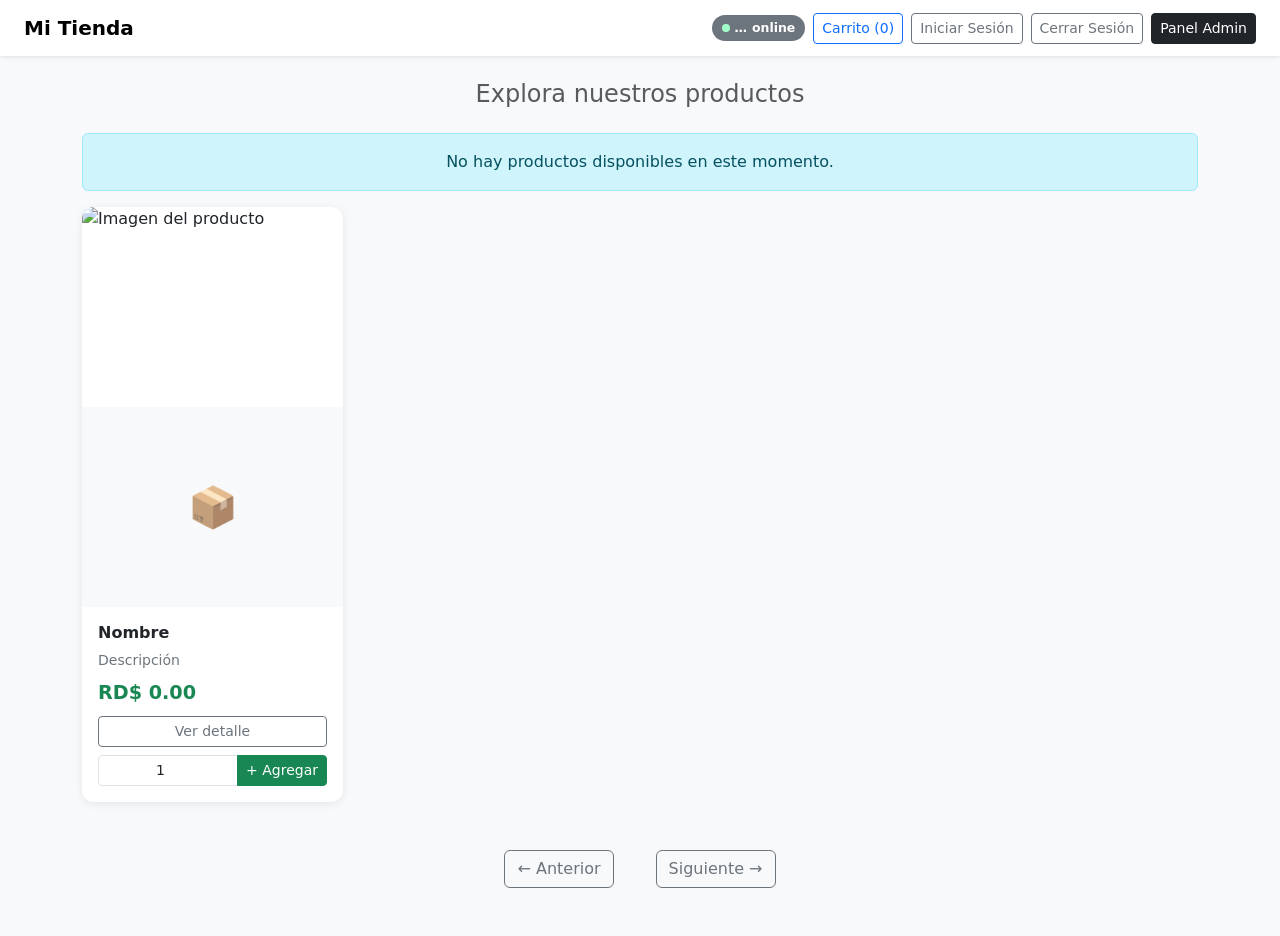
<file: src/main/resources/templates/index.html>
<!DOCTYPE html>
<html xmlns:th="http://www.thymeleaf.org">
<head>
    <meta charset="UTF-8">
    <title>Inicio - Mi Tienda</title>
    <link href="https://cdn.jsdelivr.net/npm/bootstrap@5.3.3/dist/css/bootstrap.min.css" rel="stylesheet">
    <style>
        body { background: #f8f9fa; }


        .navbar { box-shadow: 0 1px 4px rgba(0,0,0,.1); }


        #badge-online {
            display: inline-flex;
            align-items: center;
            gap: 5px;
            background: #198754;
            color: #fff;
            font-size: .78rem;
            font-weight: 600;
            padding: 4px 10px;
            border-radius: 20px;
            transition: background .3s;
        }
        #badge-online.desconectado { background: #6c757d; }
        .pulso {
            width: 8px; height: 8px;
            background: #a3ffca;
            border-radius: 50%;
            animation: pulso 1.4s infinite;
        }
        @keyframes pulso {
            0%, 100% { transform: scale(1);   opacity: 1; }
            50%       { transform: scale(1.5); opacity: .5; }
        }


        .producto-card {
            border: none;
            border-radius: 12px;
            box-shadow: 0 2px 8px rgba(0,0,0,.08);
            transition: transform .2s, box-shadow .2s;
            overflow: hidden;
        }
        .producto-card:hover {
            transform: translateY(-4px);
            box-shadow: 0 6px 18px rgba(0,0,0,.13);
        }
        .producto-card .card-img-top {
            height: 200px;
            object-fit: cover;
        }
        .producto-card .precio {
            font-size: 1.2rem;
            font-weight: 700;
            color: #198754;
        }
        .producto-card .descripcion {
            font-size: .875rem;
            color: #6c757d;
            display: -webkit-box;
            -webkit-line-clamp: 2;
            -webkit-box-orient: vertical;
            overflow: hidden;
        }
    </style>
</head>

<body>

<nav class="navbar navbar-light bg-white px-4 d-flex justify-content-between flex-wrap gap-2 mb-4">

    <a class="navbar-brand fw-bold" href="/">Mi Tienda</a>

    <span class="navbar-brand small fw-semibold "
          th:if="${usuario != null}"
          th:text="'Hola, ' + ${usuario.username}">
        </span>

    <div class="d-flex align-items-center gap-2 flex-wrap">

        <span id="badge-online" class="desconectado" title="Usuarios navegando ahora"
              th:if="${usuario != null}">
            <span class="pulso"></span>
            <span id="contador-online">…</span> online
        </span>

        <a class="btn btn-outline-primary btn-sm"
           href="/carrito"
           th:if="${usuario != null and !usuario.admin}">
            Carrito (<span th:text="${cantidadCarrito}">0</span>)
        </a>

        <a class="btn btn-outline-secondary btn-sm"
           href="/login"
           th:if="${usuario == null}">
            Iniciar Sesión
        </a>

        <a class="btn btn-outline-secondary btn-sm"
           href="/logout"
           th:if="${usuario != null}">
            Cerrar Sesión
        </a>

        <a class="btn btn-dark btn-sm"
           href="/admin/productos"
           th:if="${usuario != null and usuario.admin}">
            Panel Admin
        </a>

    </div>
</nav>

<div class="container pb-5">

    <h4 class="mb-4 text-center text-muted fw-normal">Explora nuestros productos</h4>

    <div class="alert alert-info text-center" th:if="${productos.isEmpty()}">
        No hay productos disponibles en este momento.
    </div>

    <div class="row g-4">
        <div class="col-sm-6 col-md-4 col-lg-3"
             th:each="p : ${productos}">

            <div class="card producto-card h-100">

                <img alt="Imagen del producto"
                     class="card-img-top"
                     th:if="${p.imagenes != null and !p.imagenes.isEmpty()}"
                     th:src="'data:image/png;base64,' + ${p.imagenes.iterator().next().base64}">

                <div class="d-flex align-items-center justify-content-center bg-light"
                     style="height:200px;"
                     th:if="${p.imagenes == null or p.imagenes.isEmpty()}">
                    <span class="text-muted fs-1">📦</span>
                </div>

                <div class="card-body d-flex flex-column gap-2">

                    <h6 class="card-title mb-0 fw-bold" th:text="${p.nombre}">Nombre</h6>

                    <p class="descripcion mb-0" th:text="${p.descripcion}">Descripción</p>

                    <p class="precio mb-0">
                        RD$ <span th:text="${p.precio}">0.00</span>
                    </p>

                    <a class="btn btn-outline-secondary btn-sm mt-auto"
                       th:href="@{'/producto/' + ${p.id}}">
                        Ver detalle
                    </a>

                    <form action="/carrito/items"
                          method="post"
                          th:if="${usuario != null and !usuario.admin}">
                        <input name="id" th:value="${p.id}" type="hidden">
                        <div class="input-group input-group-sm">
                            <input class="form-control text-center"
                                   min="1" name="cantidad" type="number" value="1">
                            <button class="btn btn-success" type="submit">
                                + Agregar
                            </button>
                        </div>
                    </form>

                </div>
            </div>
        </div>
    </div>

    <nav class="mt-5 d-flex justify-content-center gap-2" th:if="${totalPaginas > 1}">
        <a class="btn btn-outline-secondary"
           th:href="@{'/?page=' + ${pagina - 1}}"
           th:if="${pagina > 1}">
            ← Anterior
        </a>
        <span class="btn btn-light disabled"
              th:text="'Página ' + ${pagina} + ' de ' + ${totalPaginas}">
        </span>
        <a class="btn btn-outline-secondary"
           th:href="@{'/?page=' + ${pagina + 1}}"
           th:if="${pagina < totalPaginas}">
            Siguiente →
        </a>
    </nav>

</div>

<script th:inline="javascript">
    (function () {
        const usuarioAutenticado = [[${usuario != null}]];
        if (!usuarioAutenticado) return;

        const badge   = document.getElementById('badge-online');
        const contador = document.getElementById('contador-online');
        const proto   = location.protocol === 'https:' ? 'wss' : 'ws';
        const appBasePath = /*[[@{/}]]*/ '/';
        const normalizedBase = appBasePath.endsWith('/') ? appBasePath.slice(0, -1) : appBasePath;
        const wsUrl   = proto + '://' + location.host + normalizedBase + '/ws/online';
        let ws;

        function conectar() {
            ws = new WebSocket(wsUrl);
            ws.onopen    = () => badge.classList.remove('desconectado');
            ws.onmessage = e => {
                try {
                    const data = JSON.parse(e.data);
                    if (data.online !== undefined) contador.textContent = data.online;
                } catch (_) {}
            };
            ws.onclose = () => {
                badge.classList.add('desconectado');
                contador.textContent = '?';
                setTimeout(conectar, 3000);
            };
            ws.onerror = () => ws.close();
        }

        conectar();
        window.addEventListener('beforeunload', () => ws && ws.close());
    })();
</script>

</body>
</html>
</file>
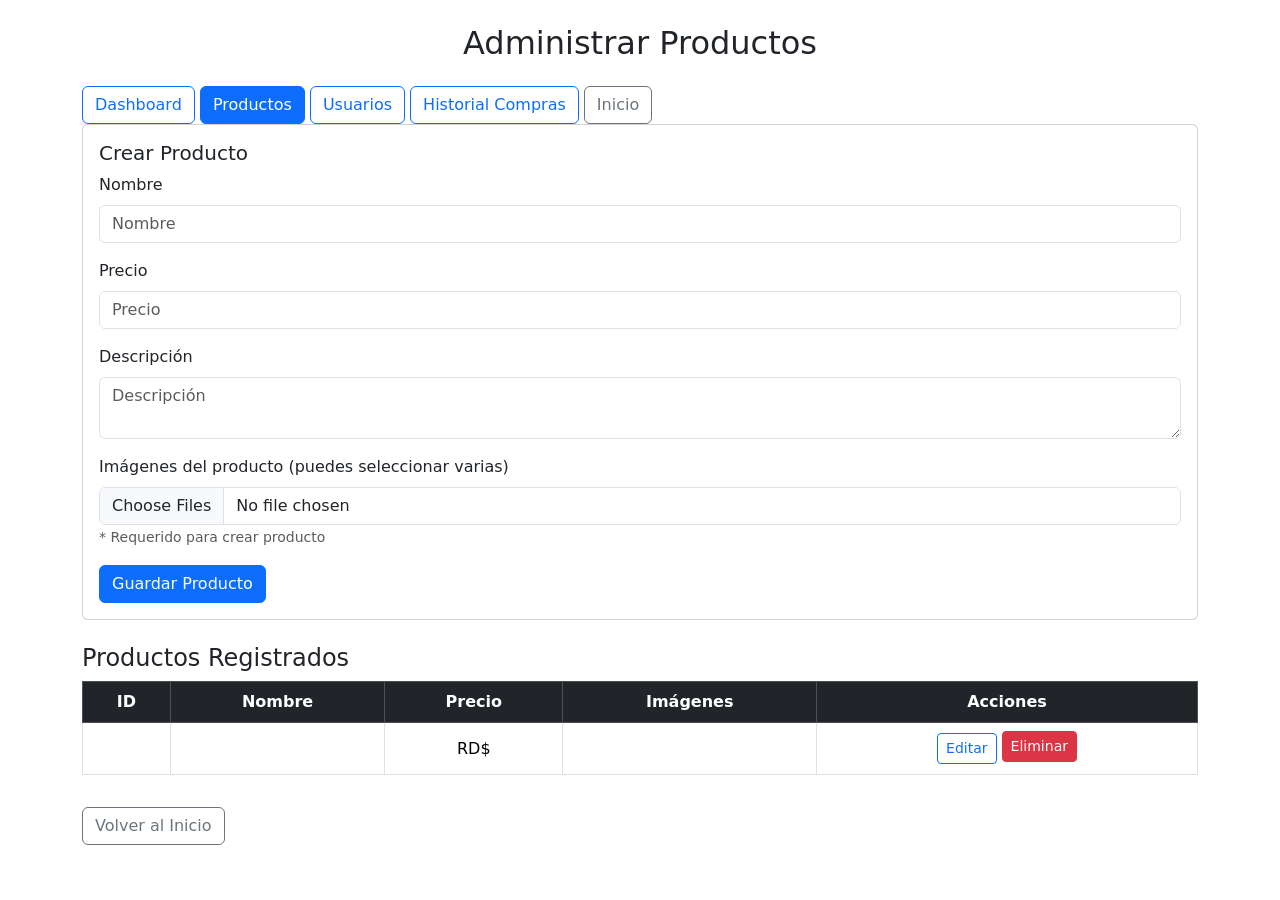
<file: src/main/resources/templates/admin-productos.html>
<!DOCTYPE html>
<html xmlns:th="http://www.thymeleaf.org">
<head>
    <meta charset="UTF-8">
    <title>Admin - Productos</title>
    <link href="https://cdn.jsdelivr.net/npm/bootstrap@5.3.3/dist/css/bootstrap.min.css" rel="stylesheet">
    <link rel="stylesheet" th:href="@{/style.css}">
</head>

<body>

<div class="container mt-4">

    <h2 class="text-center mb-4">Administrar Productos</h2>

    <div class="admin-toolbar">
        <a class="btn btn-outline-primary admin-btn admin-btn-nav" href="/admin/dashboard">Dashboard</a>
        <a class="btn btn-primary admin-btn admin-btn-nav" href="/admin/productos">Productos</a>
        <a class="btn btn-outline-primary admin-btn admin-btn-nav" href="/admin/usuarios">Usuarios</a>
        <a class="btn btn-outline-primary admin-btn admin-btn-nav" href="/admin/compras">Historial Compras</a>
        <a class="btn btn-outline-secondary admin-btn admin-btn-nav" href="/">Inicio</a>
    </div>

    <div class="card mb-4">
        <div class="card-body">

            <h5 id="formTitulo">Crear Producto</h5>

            <form action="/admin/productos"
                  enctype="multipart/form-data"
                  id="formularioProducto"
                  method="post">

                <input id="metodo" name="_method" type="hidden" value="">

                <div class="mb-3">
                    <label class="form-label" for="nombre">Nombre</label>
                    <input class="form-control"
                           id="nombre"
                           name="nombre"
                           placeholder="Nombre"
                           required>
                </div>

                <div class="mb-3">
                    <label class="form-label" for="precio">Precio</label>
                    <input class="form-control"
                           id="precio"
                           name="precio"
                           placeholder="Precio"
                           required
                           step="0.01"
                           type="number">
                </div>

                <div class="mb-3">
                    <label class="form-label" for="descripcion">Descripción</label>
                    <textarea class="form-control"
                              id="descripcion"
                              name="descripcion"
                              placeholder="Descripción"
                              required></textarea>
                </div>

                <div class="mb-3">
                    <label class="form-label" for="imagenes">Imágenes del producto (puedes seleccionar varias)</label>
                    <input accept="image/*"
                           class="form-control"
                           id="imagenes"
                           multiple
                           name="imagenes"
                           required
                           type="file">
                    <small class="text-muted" id="avisoImagenes">* Requerido para crear producto</small>
                </div>

                <div class="admin-actions justify-content-start">
                    <button class="btn btn-primary admin-btn" id="btnGuardar" type="submit">
                        Guardar Producto
                    </button>
                    <button class="btn btn-outline-secondary admin-btn" id="btnCancelar" onclick="cancelarEdicion()" style="display:none;"
                            type="button">
                        Cancelar
                    </button>
                </div>

            </form>

        </div>
    </div>


    <h4>Productos Registrados</h4>

    <table class="table table-bordered text-center align-middle">
        <thead class="table-dark">
        <tr>
            <th>ID</th>
            <th>Nombre</th>
            <th>Precio</th>
            <th>Imágenes</th>
            <th>Acciones</th>
        </tr>
        </thead>

        <tbody>
        <tr th:each="p : ${productos}">
            <td th:text="${p.id}"></td>
            <td th:text="${p.nombre}"></td>
            <td>RD$ <span th:text="${p.precio}"></span></td>
            <td>
                <span class="badge" style="color: #000000" th:text="${p.imagenes.size()}"></span>
            </td>

            <td>
                <div class="admin-actions">
                <button class="btn btn-outline-primary btn-sm admin-btn"
                        onclick="cargarEdicion(this.getAttribute('data-producto-id'), this.getAttribute('data-producto-nombre'), this.getAttribute('data-producto-precio'), this.getAttribute('data-producto-descripcion'))"
                        th:data-producto-descripcion="${p.descripcion}"
                        th:data-producto-id="${p.id}"
                        th:data-producto-nombre="${p.nombre}"
                        th:data-producto-precio="${p.precio}">
                    Editar
                </button>

                <button class="btn btn-danger btn-sm mb-1"
                        onclick="eliminarProducto(this.getAttribute('data-producto-id'), this.getAttribute('data-producto-nombre'))"
                        th:data-producto-id="${p.id}"
                        th:data-producto-nombre="${p.nombre}">
                    Eliminar
                </button>
                </div>
            </td>
        </tr>
        </tbody>
    </table>

    <a class="btn btn-outline-secondary admin-btn mt-3" href="/">
        Volver al Inicio
    </a>

</div>

<script>
    function cargarEdicion(id, nombre, precio, descripcion) {

        document.getElementById('formularioProducto').scrollIntoView({behavior: 'smooth'});

        document.getElementById('nombre').value = nombre;
        document.getElementById('precio').value = precio;
        document.getElementById('descripcion').value = descripcion;
        document.getElementById('metodo').value = 'PUT';

        document.getElementById('formTitulo').textContent = 'Editar Producto: ' + nombre;
        document.getElementById('btnGuardar').textContent = 'Guardar Cambios';
        document.getElementById('btnCancelar').style.display = 'inline-block';
        document.getElementById('avisoImagenes').textContent = '* Opcional: deja vacío para no cambiar imágenes';
        document.getElementById('imagenes').required = false;

        document.getElementById('formularioProducto').action = '/admin/productos/' + id;
    }

    function cancelarEdicion() {
        document.getElementById('formularioProducto').reset();
        document.getElementById('metodo').value = '';

        document.getElementById('formTitulo').textContent = 'Crear Producto';
        document.getElementById('btnGuardar').textContent = 'Guardar Producto';
        document.getElementById('btnCancelar').style.display = 'none';
        document.getElementById('avisoImagenes').textContent = '* Requerido para crear producto';
        document.getElementById('imagenes').required = true;
        document.getElementById('formularioProducto').action = '/admin/productos';
    }

    function eliminarProducto(id, nombre) {
        if (!confirm('¿Estás seguro de eliminar el producto "' + nombre + '"?\n\nEsta acción no se puede deshacer.')) {
            return;
        }

        const form = document.createElement('form');
        form.method = 'POST';
        form.action = '/admin/productos/' + id;

        const methodInput = document.createElement('input');
        methodInput.type = 'hidden';
        methodInput.name = '_method';
        methodInput.value = 'DELETE';
        form.appendChild(methodInput);

        document.body.appendChild(form);
        form.submit();
    }
</script>

<script th:inline="javascript">
    const appBasePath = /*[[@{/}]]*/ '/';
    const normalizedBase = appBasePath.endsWith('/') ? appBasePath.slice(0, -1) : appBasePath;

    function conectarPresenciaOnline() {
        const proto = location.protocol === 'https:' ? 'wss' : 'ws';
        const ws = new WebSocket(proto + '://' + location.host + normalizedBase + '/ws/online');

        ws.onclose = function () {
            setTimeout(conectarPresenciaOnline, 3000);
        };

        ws.onerror = function () {
            ws.close();
        };
    }

    conectarPresenciaOnline();
</script>

</body>
</html>
</file>
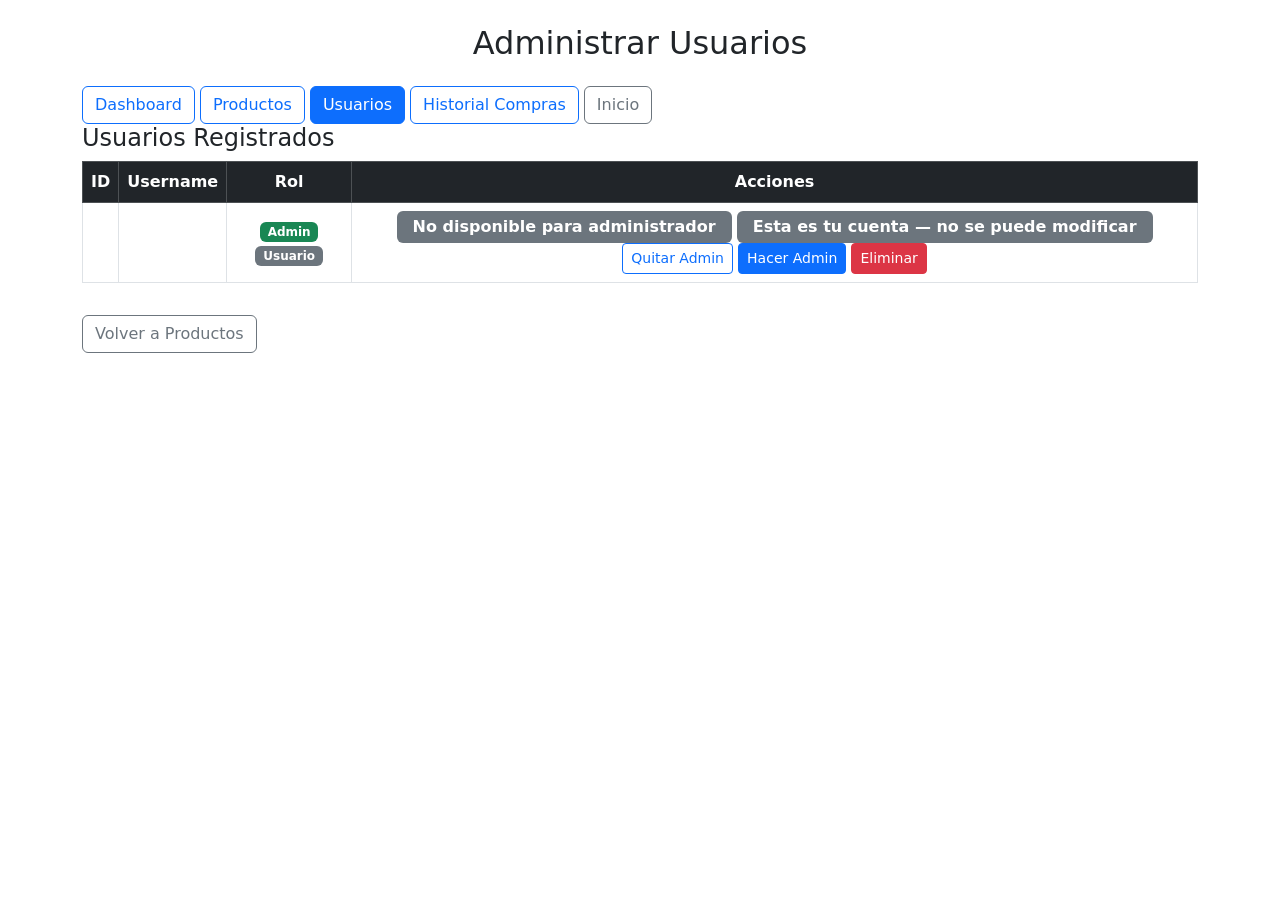
<file: src/main/resources/templates/admin-usuarios.html>
<!DOCTYPE html>
<html xmlns:th="http://www.thymeleaf.org">
<head>
    <meta charset="UTF-8">
    <title>Admin - Usuarios</title>
    <link href="https://cdn.jsdelivr.net/npm/bootstrap@5.3.3/dist/css/bootstrap.min.css" rel="stylesheet">
    <link rel="stylesheet" th:href="@{/style.css}">
</head>

<body>

<div class="container mt-4">

    <h2 class="text-center mb-4">Administrar Usuarios</h2>

    <div class="admin-toolbar">
        <a class="btn btn-outline-primary admin-btn admin-btn-nav" href="/admin/dashboard">Dashboard</a>
        <a class="btn btn-outline-primary admin-btn admin-btn-nav" href="/admin/productos">Productos</a>
        <a class="btn btn-primary admin-btn admin-btn-nav" href="/admin/usuarios">Usuarios</a>
        <a class="btn btn-outline-primary admin-btn admin-btn-nav" href="/admin/compras">Historial Compras</a>
        <a class="btn btn-outline-secondary admin-btn admin-btn-nav" href="/">Inicio</a>
    </div>

    <h4>Usuarios Registrados</h4>

    <table class="table table-bordered text-center align-middle">
        <thead class="table-dark">
        <tr>
            <th>ID</th>
            <th>Username</th>
            <th>Rol</th>
            <th>Acciones</th>
        </tr>
        </thead>

        <tbody>
        <tr th:each="u : ${usuarios}">
            <td th:text="${u.id}"></td>
            <td th:text="${u.username}"></td>

            <td>
                <span class="badge bg-success" th:if="${u.admin}">Admin</span>
                <span class="badge bg-secondary" th:unless="${u.admin}">Usuario</span>
            </td>

            <td th:with="esAdminProtegido=${#strings.equalsIgnoreCase(u.username, 'admin') or u.id == 1}, esCuentaSesion=${u.id == sesionUsuarioId}">
                <span class="badge bg-secondary fs-6 px-3 py-2"
                    th:if="${esAdminProtegido}">
                    No disponible para administrador
                </span>

                <span th:if="${not esAdminProtegido and esCuentaSesion}"
                      class="badge bg-secondary fs-6 px-3 py-2">
                    Esta es tu cuenta &mdash; no se puede modificar
                </span>


                <span th:if="${not esAdminProtegido and not esCuentaSesion}" class="admin-actions">

                    <button th:if="${u.admin}"
                            class="btn btn-outline-primary btn-sm admin-btn"
                            th:data-usuario-id="${u.id}"
                            th:data-usuario-nombre="${u.username}"
                            onclick="toggleAdmin(this.getAttribute('data-usuario-id'), this.getAttribute('data-usuario-nombre'), true)">
                        Quitar Admin
                    </button>

                    <button th:unless="${u.admin}"
                            class="btn btn-primary btn-sm admin-btn"
                            th:data-usuario-id="${u.id}"
                            th:data-usuario-nombre="${u.username}"
                            onclick="toggleAdmin(this.getAttribute('data-usuario-id'), this.getAttribute('data-usuario-nombre'), false)">
                        Hacer Admin
                    </button>

                    <button class="btn btn-danger btn-sm admin-btn"
                            th:data-usuario-id="${u.id}"
                            th:data-usuario-nombre="${u.username}"
                            onclick="eliminarUsuario(this.getAttribute('data-usuario-id'), this.getAttribute('data-usuario-nombre'))">
                        Eliminar
                    </button>

                </span>
            </td>
        </tr>
        </tbody>
    </table>

    <a class="btn btn-outline-secondary admin-btn mt-3" href="/admin/productos">Volver a Productos</a>

</div>

<script>
    function toggleAdmin(id, nombre, esActualmenteAdmin) {
        const accion = esActualmenteAdmin
            ? 'Quitar rol de administrador a "' + nombre + '"?'
            : 'Convertir a "' + nombre + '" en administrador?';

        if (!confirm('¿' + accion)) return;

        fetch('/admin/usuarios/' + id + '/admin', { method: 'PUT' })
            .then(response => {
                if (response.ok) {
                    location.reload();
                } else if (response.status === 403) {
                    alert('No se puede modificar la cuenta de administrador protegida ni tu propia cuenta.');
                } else {
                    alert('Error al actualizar el rol del usuario');
                }
            })
            .catch(() => alert('Error de conexión'));
    }

    function eliminarUsuario(id, nombre) {
        if (!confirm('¿Eliminar al usuario "' + nombre + '"?\n\nEsta acción no se puede deshacer.')) return;

        fetch('/admin/usuarios/' + id, { method: 'DELETE' })
            .then(response => {
                if (response.ok) {
                    location.reload();
                } else if (response.status === 403) {
                    alert('No se puede eliminar la cuenta de administrador protegida ni tu propia cuenta.');
                } else {
                    alert('Error al eliminar usuario');
                }
            })
            .catch(() => alert('Error de conexión'));
    }
</script>

<script th:inline="javascript">
    const appBasePath = /*[[@{/}]]*/ '/';
    const normalizedBase = appBasePath.endsWith('/') ? appBasePath.slice(0, -1) : appBasePath;

    function conectarPresenciaOnline() {
        const proto = location.protocol === 'https:' ? 'wss' : 'ws';
        const ws = new WebSocket(proto + '://' + location.host + normalizedBase + '/ws/online');

        ws.onclose = function () {
            setTimeout(conectarPresenciaOnline, 3000);
        };

        ws.onerror = function () {
            ws.close();
        };
    }

    conectarPresenciaOnline();
</script>

</body>
</html>
</file>
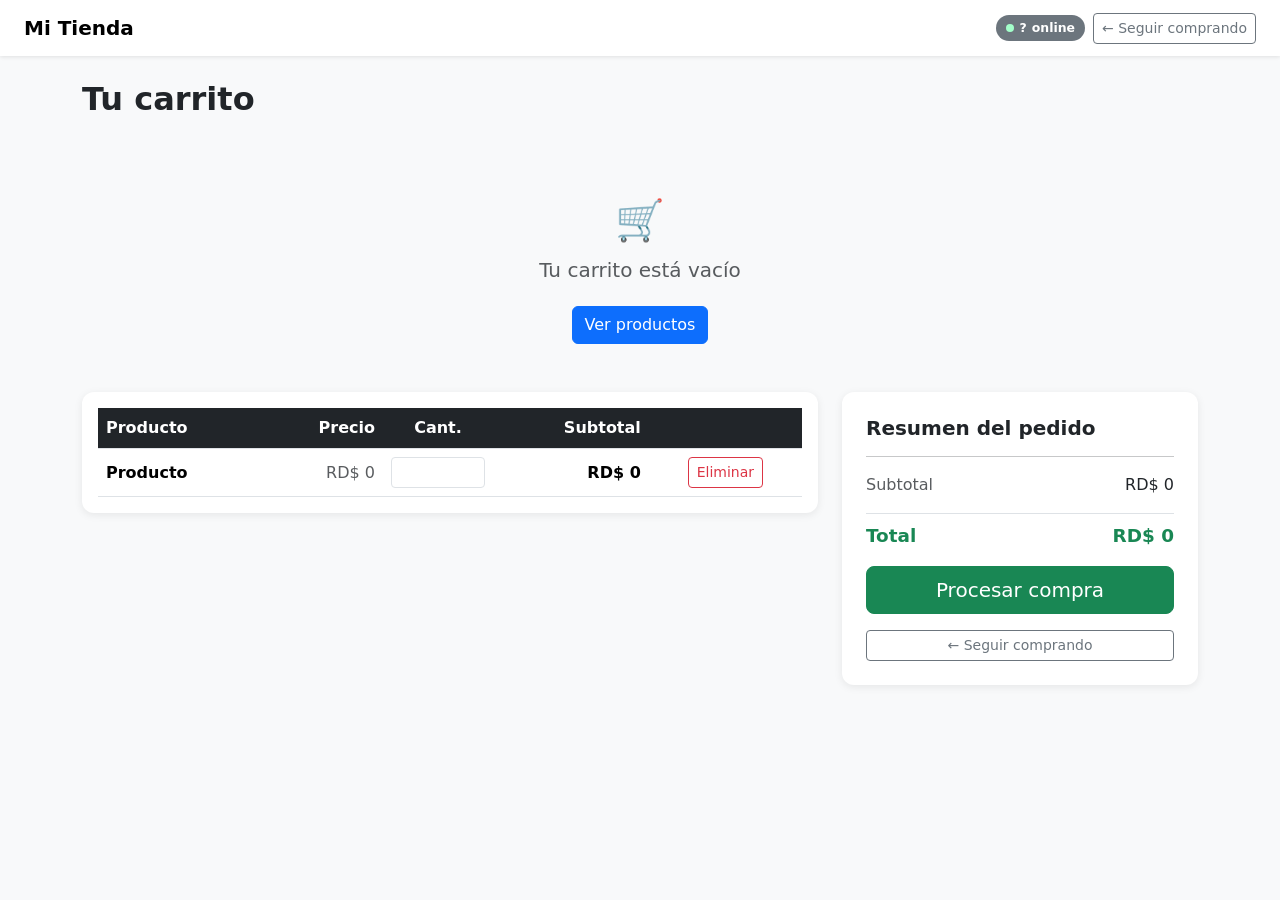
<file: src/main/resources/templates/carrito.html>
<!DOCTYPE html>
<html xmlns:th="http://www.thymeleaf.org">
<head>
    <meta charset="UTF-8">
    <title>Carrito de Compras - Mi Tienda</title>
    <link href="https://cdn.jsdelivr.net/npm/bootstrap@5.3.3/dist/css/bootstrap.min.css" rel="stylesheet">
    <style>
        body { background: #f8f9fa; }
        .navbar { box-shadow: 0 1px 4px rgba(0,0,0,.1); }

        #badge-online {
            display: inline-flex; align-items: center; gap: 5px;
            background: #198754; color: #fff; font-size: .78rem;
            font-weight: 600; padding: 4px 10px; border-radius: 20px;
        }
        #badge-online.desconectado { background: #6c757d; }
        .pulso { width: 8px; height: 8px; background: #a3ffca;
            border-radius: 50%; animation: pulso 1.4s infinite; }
        @keyframes pulso {
            0%, 100% { transform: scale(1); opacity: 1; }
            50%       { transform: scale(1.5); opacity: .5; }
        }
        .resumen-card { border: none; border-radius: 12px;
            box-shadow: 0 2px 8px rgba(0,0,0,.08); background: #fff; }
        .tabla-carrito th { background: #212529; color: #fff; }
        .total-row { font-size: 1.15rem; font-weight: 700; color: #198754; }
    </style>
</head>

<body>

<nav class="navbar navbar-light bg-white px-4 d-flex justify-content-between flex-wrap gap-2 mb-4">
    <a class="navbar-brand fw-bold" href="/">Mi Tienda</a>
    <div class="d-flex gap-2 align-items-center">
        <span id="badge-online" class="desconectado" title="Usuarios navegando ahora">
            <span class="pulso"></span>
            <span id="contador-online">…</span> online
        </span>
        <a class="btn btn-outline-secondary btn-sm" href="/">← Seguir comprando</a>
    </div>
</nav>

<div class="container pb-5">

    <h2 class="fw-bold mb-4">Tu carrito</h2>

    <div class="text-center py-5" th:if="${#lists.isEmpty(items)}">
        <p class="fs-1 mb-2">🛒</p>
        <h5 class="text-muted">Tu carrito está vacío</h5>
        <a class="btn btn-primary mt-3" href="/">Ver productos</a>
    </div>

    <div class="row g-4" th:if="${!#lists.isEmpty(items)}">

        <div class="col-lg-8">
            <div class="resumen-card p-3">
                <form action="/carrito/actualizar" id="form-carrito" method="post">
                    <table class="table tabla-carrito align-middle mb-0">
                        <thead>
                        <tr>
                            <th>Producto</th>
                            <th class="text-end">Precio</th>
                            <th class="text-center" style="width:110px;">Cant.</th>
                            <th class="text-end">Subtotal</th>
                            <th></th>
                        </tr>
                        </thead>
                        <tbody>
                        <tr th:each="item : ${items}">
                            <td class="fw-semibold" th:text="${item.producto.nombre}">Producto</td>

                            <td class="text-end text-muted">
                                RD$ <span th:text="${item.producto.precio}">0</span>
                            </td>

                            <td class="text-center">
                                <input class="form-control form-control-sm text-center cantidad-input"
                                       min="0"
                                       name="cantidad"
                                       th:value="${item.cantidad}"
                                       type="number">
                                <input name="id" th:value="${item.producto.id}" type="hidden">
                            </td>

                            <td class="text-end fw-bold">
                                RD$ <span th:text="${item.subtotal}">0</span>
                            </td>

                            <td class="text-center">
                                <button class="btn btn-outline-danger btn-sm"
                                        name="eliminarId"
                                        th:value="${item.producto.id}"
                                        title="Eliminar"
                                        type="submit">
                                    Eliminar
                                </button>
                            </td>
                        </tr>
                        </tbody>
                    </table>

                </form>
            </div>
        </div>

        <div class="col-lg-4">
            <div class="resumen-card p-4 d-flex flex-column gap-3">
                <h5 class="fw-bold mb-0">Resumen del pedido</h5>
                <hr class="my-0">

                <div class="d-flex justify-content-between">
                    <span class="text-muted">Subtotal</span>
                    <span>RD$ <span th:text="${total}">0</span></span>
                </div>

                <div class="d-flex justify-content-between total-row border-top pt-2">
                    <span>Total</span>
                    <span>RD$ <span th:text="${total}">0</span></span>
                </div>

                <form action="/carrito/checkout" method="post">
                    <button class="btn btn-success w-100 btn-lg" type="submit">
                        Procesar compra
                    </button>
                </form>

                <a class="btn btn-outline-secondary btn-sm text-center" href="/">
                    ← Seguir comprando
                </a>
            </div>
        </div>

    </div>
</div>

<script th:inline="javascript">
    (function () {
        const badge    = document.getElementById('badge-online');
        const contador = document.getElementById('contador-online');
        const proto    = location.protocol === 'https:' ? 'wss' : 'ws';
        const appBasePath = /*[[@{/}]]*/ '/';
        const normalizedBase = appBasePath.endsWith('/') ? appBasePath.slice(0, -1) : appBasePath;
        let ws;
        function conectarOnline() {
            ws = new WebSocket(proto + '://' + location.host + normalizedBase + '/ws/online');
            ws.onopen    = () => badge.classList.remove('desconectado');
            ws.onmessage = e => {
                try {
                    const d = JSON.parse(e.data);
                    if (d.online !== undefined) contador.textContent = d.online;
                } catch (_) {}
            };
            ws.onclose = () => {
                badge.classList.add('desconectado');
                contador.textContent = '?';
                setTimeout(conectarOnline, 3000);
            };
            ws.onerror = () => ws.close();
        }
        conectarOnline();
        window.addEventListener('beforeunload', () => ws && ws.close());
    })();
</script>

<script>
    (function () {
        let debounceTimer = null;
        document.querySelectorAll('.cantidad-input').forEach(function (input) {
            input.addEventListener('input', function () {
                clearTimeout(debounceTimer);
                debounceTimer = setTimeout(function () {
                    document.getElementById('form-carrito').submit();
                }, 800);
            });
        });
    })();
</script>

</body>
</html>
</file>
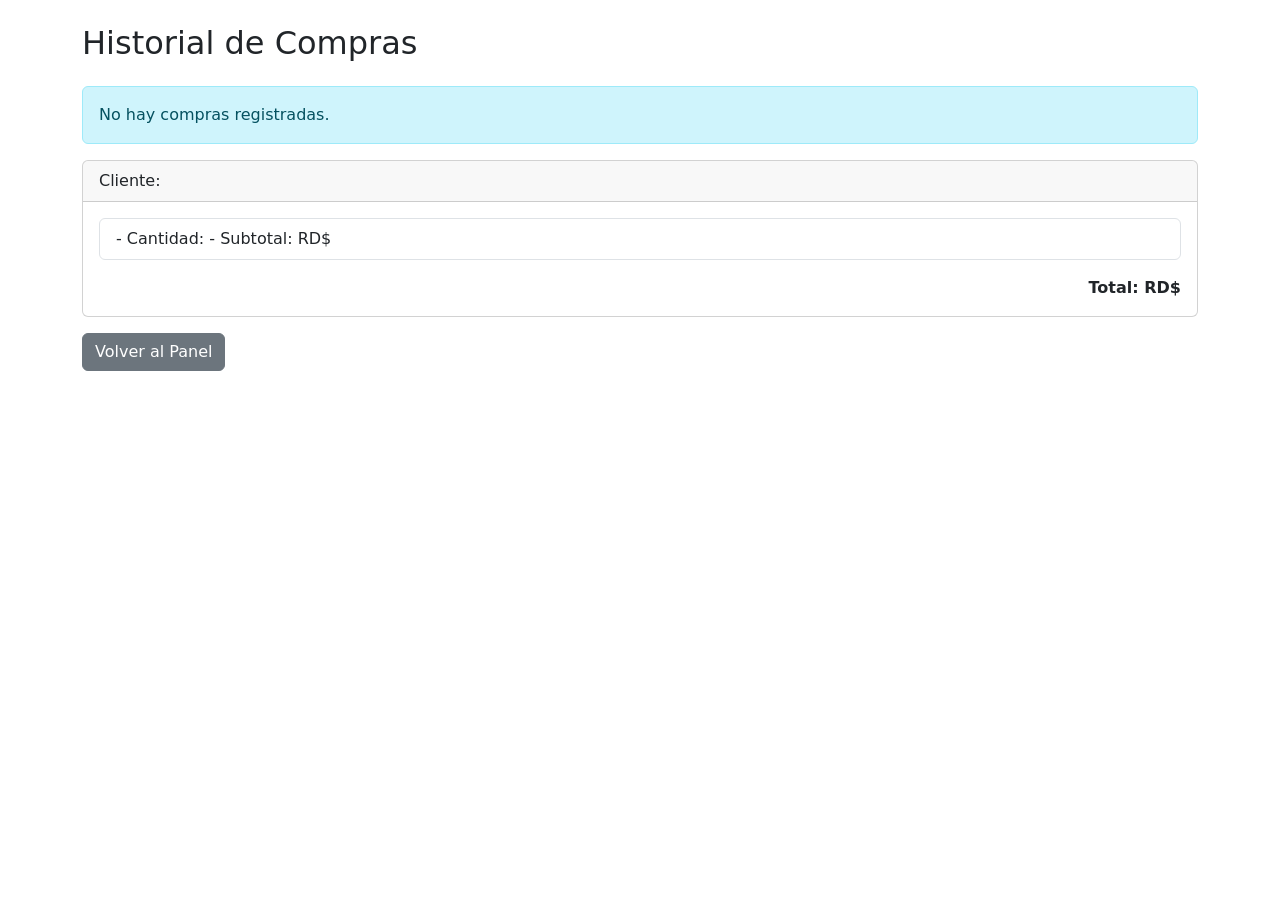
<file: src/main/resources/templates/comprar.html>
<!DOCTYPE html>
<html xmlns:th="http://www.thymeleaf.org">
<head>
    <meta charset="UTF-8">
    <title>Historial de Compras</title>

    <link href="https://cdn.jsdelivr.net/npm/bootstrap@5.3.3/dist/css/bootstrap.min.css" rel="stylesheet">
    <link rel="stylesheet" th:href="@{/style.css}">
</head>

<body class="container mt-4">

<h2 class="mb-4">Historial de Compras</h2>

<div th:if="${#lists.isEmpty(compras)}">
    <div class="alert alert-info">
        No hay compras registradas.
    </div>
</div>

<div class="card mb-3" th:each="c : ${compras}">

    <div class="card-header">
        Cliente:
        <strong th:text="${c.cliente}"></strong>
    </div>

    <div class="card-body">

        <ul class="list-group mb-3">
            <li class="list-group-item"
                th:each="item : ${c.items}">

                <span th:text="${item.producto.nombre}"></span>
                -
                Cantidad:
                <span th:text="${item.cantidad}"></span>
                -
                Subtotal:
                RD$
                <span th:text="${item.subtotal}"></span>

            </li>
        </ul>

        <div class="text-end fw-bold">
            Total: RD$
            <span th:text="${c.total}"></span>
        </div>

    </div>
</div>

<a class="btn btn-secondary" href="/admin/productos">
    Volver al Panel
</a>

</body>
</html>
</file>
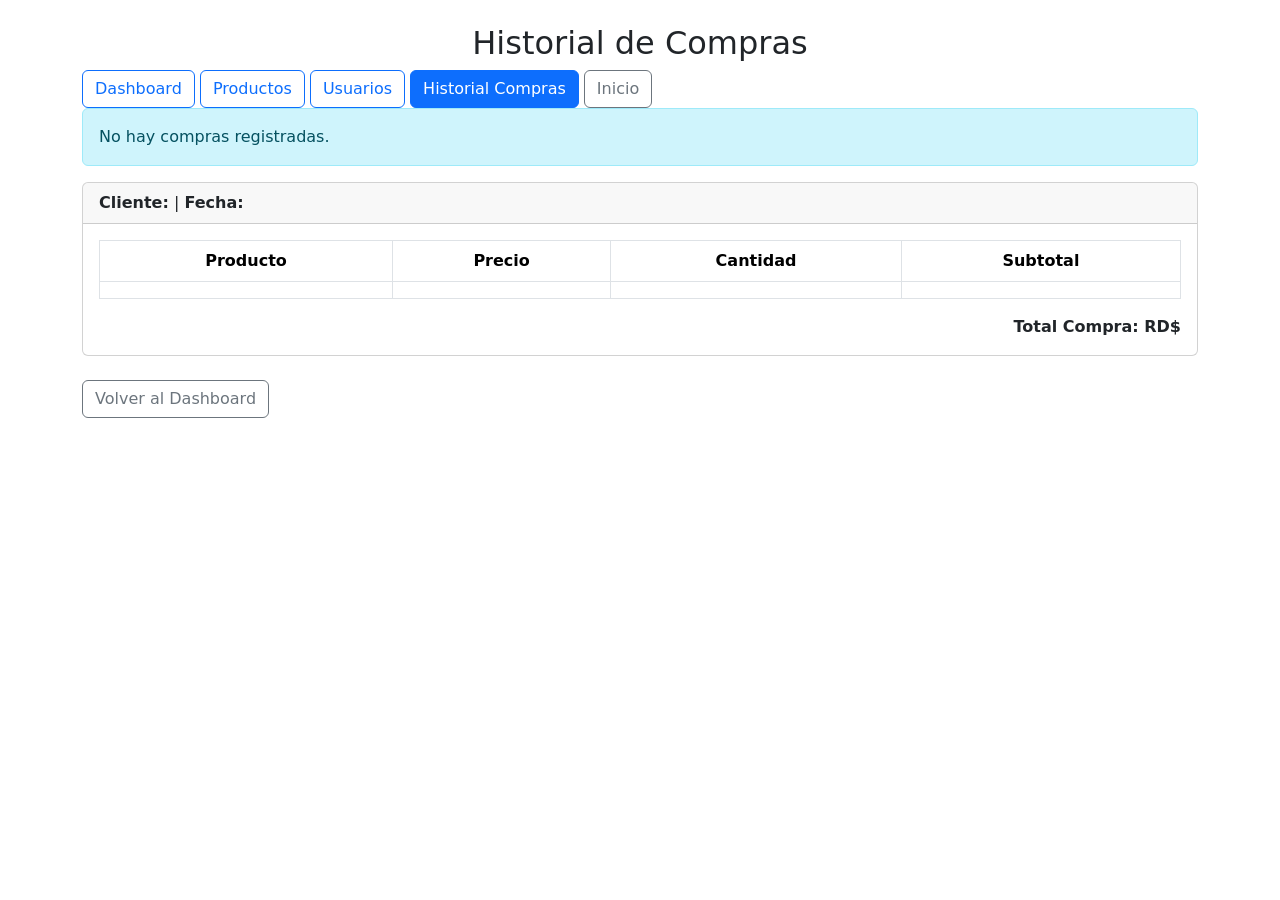
<file: src/main/resources/templates/compras.html>
<!DOCTYPE html>
<html xmlns:th="http://www.thymeleaf.org">
<head>
    <meta charset="UTF-8">
    <title>Historial de Compras</title>

    <link href="https://cdn.jsdelivr.net/npm/bootstrap@5.3.3/dist/css/bootstrap.min.css" rel="stylesheet">
    <link rel="stylesheet" th:href="@{/style.css}">
</head>

<body>

<div class="container mt-4">

    <h2 class="text-center">Historial de Compras</h2>

    <div class="admin-toolbar">
        <a class="btn btn-outline-primary admin-btn admin-btn-nav" href="/admin/dashboard">Dashboard</a>
        <a class="btn btn-outline-primary admin-btn admin-btn-nav" href="/admin/productos">Productos</a>
        <a class="btn btn-outline-primary admin-btn admin-btn-nav" href="/admin/usuarios">Usuarios</a>
        <a class="btn btn-primary admin-btn admin-btn-nav" href="/admin/compras">Historial Compras</a>
        <a class="btn btn-outline-secondary admin-btn admin-btn-nav" href="/">Inicio</a>
    </div>

    <div class="alert alert-info" th:if="${#lists.isEmpty(compras)}">
        No hay compras registradas.
    </div>

    <div class="card mb-4" th:each="compra : ${compras}">

        <div class="card-header">
            <strong>Cliente:</strong>
            <span th:text="${compra.cliente}"></span>
            |
            <strong>Fecha:</strong>
            <span th:text="${compra.fecha}"></span>
        </div>

        <div class="card-body">

            <table class="table table-bordered text-center">
                <thead>
                <tr>
                    <th>Producto</th>
                    <th>Precio</th>
                    <th>Cantidad</th>
                    <th>Subtotal</th>
                </tr>
                </thead>

                <tbody>
                <tr th:each="item : ${compra.items}">
                    <td th:text="${item.producto.nombre}"></td>
                    <td th:text="${item.producto.precio}"></td>
                    <td th:text="${item.cantidad}"></td>
                    <td th:text="${item.subtotal}"></td>
                </tr>
                </tbody>
            </table>

            <div class="text-end fw-bold">
                Total Compra: RD$ <span th:text="${compra.total}"></span>
            </div>

        </div>
    </div>

    <div class="admin-toolbar">
        <a class="btn btn-outline-secondary admin-btn" href="/admin/dashboard">
            Volver al Dashboard
        </a>
    </div>

</div>

<script th:inline="javascript">
    const appBasePath = /*[[@{/}]]*/ '/';
    const normalizedBase = appBasePath.endsWith('/') ? appBasePath.slice(0, -1) : appBasePath;

    function conectarPresenciaOnline() {
        const proto = location.protocol === 'https:' ? 'wss' : 'ws';
        const ws = new WebSocket(proto + '://' + location.host + normalizedBase + '/ws/online');

        ws.onclose = function () {
            setTimeout(conectarPresenciaOnline, 3000);
        };

        ws.onerror = function () {
            ws.close();
        };
    }

    conectarPresenciaOnline();
</script>

</body>
</html>
</file>
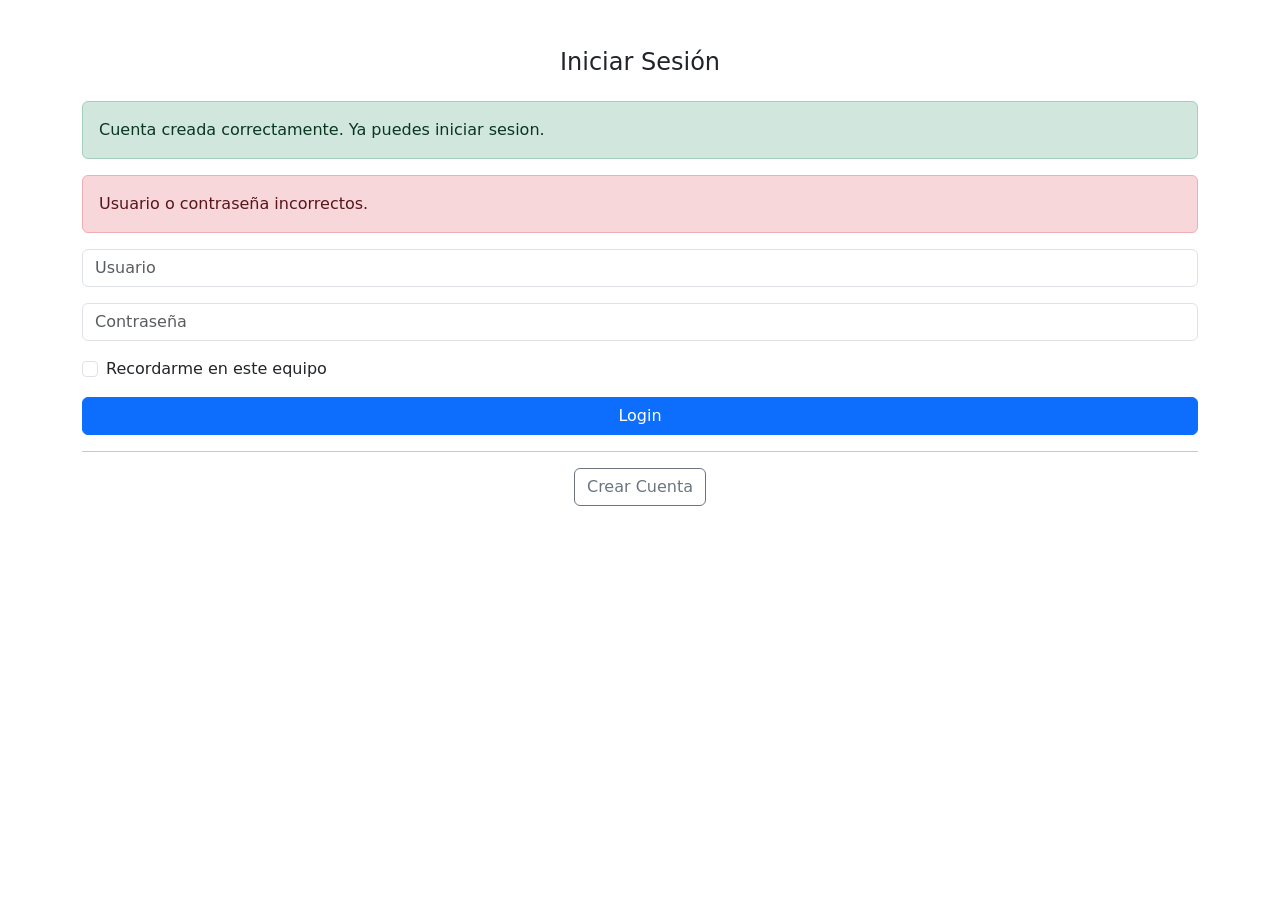
<file: src/main/resources/templates/login.html>
<!DOCTYPE html>
<html xmlns:th="http://www.thymeleaf.org">
<head>
    <meta charset="UTF-8">
    <title>Login</title>

    <link href="https://cdn.jsdelivr.net/npm/bootstrap@5.3.3/dist/css/bootstrap.min.css" rel="stylesheet">
    <link rel="stylesheet" th:href="@{/style.css}">
</head>

<body>

<div class="container mt-5">

    <div class="form-card">

        <h4 class="text-center mb-4">Iniciar Sesión</h4>

        <div class="alert alert-success" role="alert" th:if="${registroOk}">
            Cuenta creada correctamente. Ya puedes iniciar sesion.
        </div>

        <div class="alert alert-danger" role="alert" th:if="${loginError}">
            Usuario o contraseña incorrectos.
        </div>

        <form action="/login" method="post">

            <div class="mb-3">
                <input class="form-control"
                       name="username"
                       placeholder="Usuario"
                       required
                       type="text">
            </div>

            <div class="mb-3">
                <input class="form-control"
                       name="password"
                       placeholder="Contraseña"
                       required
                       type="password">
            </div>

            <div class="mb-3 form-check">
                <input class="form-check-input" id="rememberCheck" name="remember" type="checkbox">
                <label class="form-check-label" for="rememberCheck">Recordarme en este equipo</label>
            </div>

            <button class="btn btn-primary w-100">
                Login
            </button>
        </form>

        <hr>

        <div class="text-center">
            <a class="btn btn-outline-secondary" href="/registro">
                Crear Cuenta
            </a>
        </div>

    </div>

</div>

</body>
</html>
</file>
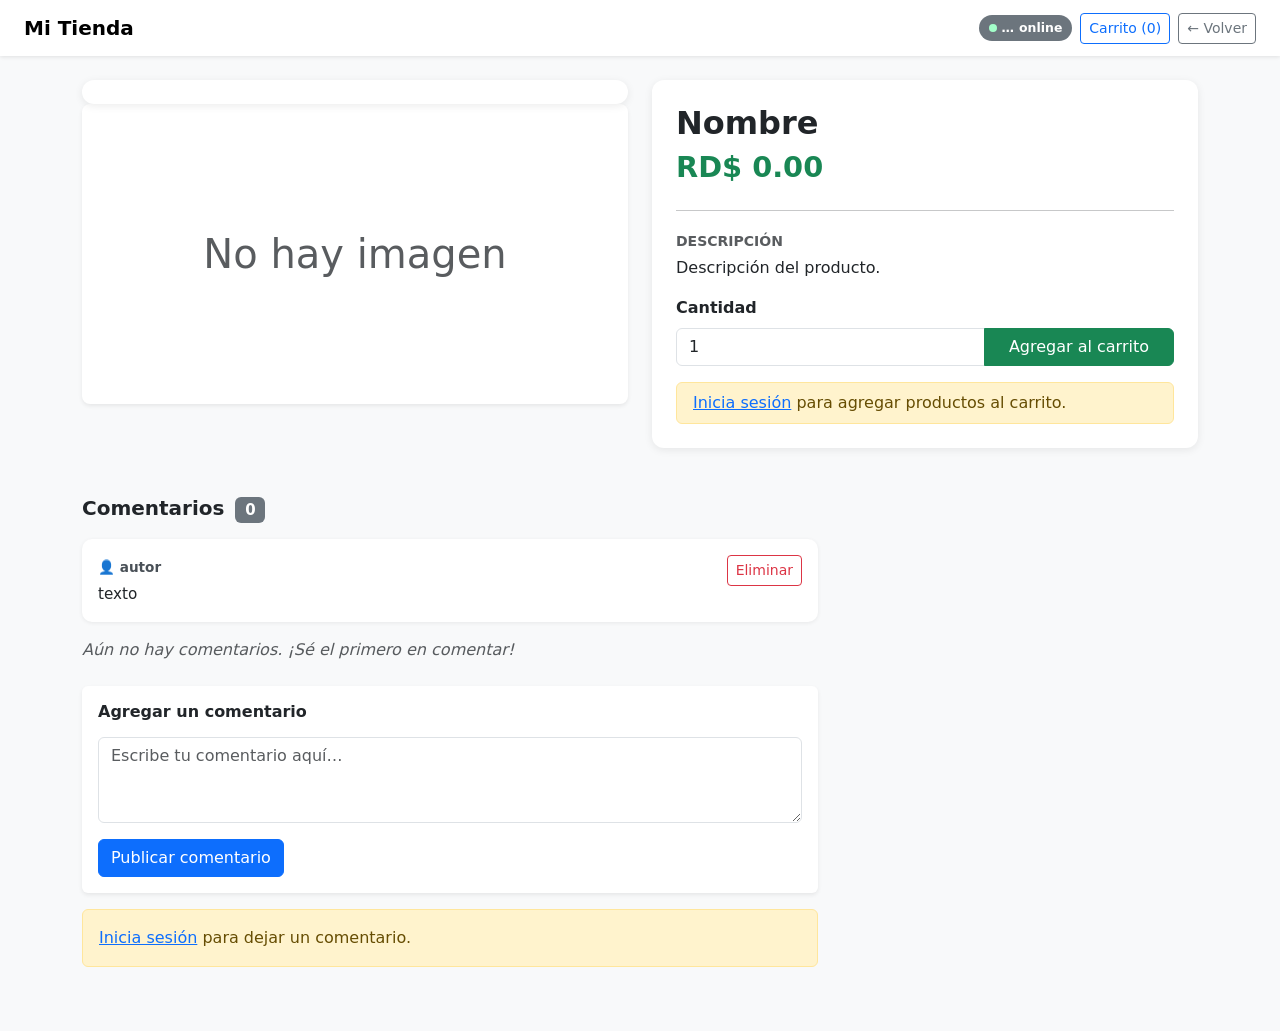
<file: src/main/resources/templates/producto-detalle.html>
<!DOCTYPE html>
<html xmlns:th="http://www.thymeleaf.org">
<head>
    <meta charset="UTF-8">
    <title th:text="${producto.nombre} + ' - Mi Tienda'">Producto</title>
    <link href="https://cdn.jsdelivr.net/npm/bootstrap@5.3.3/dist/css/bootstrap.min.css" rel="stylesheet">
    <style>
        body { background: #f8f9fa; }
        .navbar { box-shadow: 0 1px 4px rgba(0,0,0,.1); }

        .precio-grande {
            font-size: 1.8rem;
            font-weight: 700;
            color: #198754;
        }

        .carousel { background: #fff; border-radius: 12px; overflow: hidden;
            box-shadow: 0 2px 8px rgba(0,0,0,.08); }
        .carousel-item img { max-height: 420px; object-fit: contain; width: 100%; padding: 12px; }
        .comentario-card { border: none; border-radius: 10px;
            box-shadow: 0 1px 4px rgba(0,0,0,.07); }
        .comentario-card .autor { font-size: .85rem; font-weight: 700; color: #495057; }
        .comentario-card .texto { font-size: .95rem; color: #212529; margin: 4px 0 0; }

        #badge-online {
            display: inline-flex; align-items: center; gap: 5px;
            background: #198754; color: #fff; font-size: .78rem;
            font-weight: 600; padding: 4px 10px; border-radius: 20px;
        }
        #badge-online.desconectado { background: #6c757d; }
        .pulso { width: 8px; height: 8px; background: #a3ffca;
            border-radius: 50%; animation: pulso 1.4s infinite; }
        @keyframes pulso {
            0%, 100% { transform: scale(1); opacity: 1; }
            50%       { transform: scale(1.5); opacity: .5; }
        }

        .comentario-eliminar { animation: fadeOut .4s ease forwards; }
        @keyframes fadeOut {
            to { opacity: 0; transform: translateX(30px);
                height: 0; margin: 0; padding: 0; overflow: hidden; }
        }

        .info-card { border: none; border-radius: 12px;
            box-shadow: 0 2px 8px rgba(0,0,0,.08); background: #fff; }
    </style>
</head>

<body>

<nav class="navbar navbar-light bg-white px-4 d-flex justify-content-between flex-wrap gap-2 mb-4">
    <a class="navbar-brand fw-bold" href="/">Mi Tienda</a>
    <div class="d-flex gap-2 align-items-center">
        <span id="badge-online" class="desconectado" title="Usuarios navegando ahora" th:if="${usuario != null}">
            <span class="pulso"></span>
            <span id="contador-online">…</span> online
        </span>
        <a class="btn btn-outline-primary btn-sm" href="/carrito">
            Carrito (<span th:text="${cantidadCarrito}">0</span>)
        </a>
        <a class="btn btn-outline-secondary btn-sm" href="/">← Volver</a>
    </div>
</nav>

<div class="container pb-5">

    <div class="row g-4 mb-5">

        <div class="col-md-6">
            <div class="carousel slide"
                 data-bs-ride="carousel"
                 id="carouselProducto"
                 th:if="${producto.imagenes != null and !producto.imagenes.isEmpty()}">

                <div class="carousel-indicators">
                    <button data-bs-target="#carouselProducto"
                            th:aria-current="${stat.index == 0} ? 'true' : 'false'"
                            th:aria-label="'Slide ' + ${stat.index + 1}"
                            th:attr="data-bs-slide-to=${stat.index}"
                            th:class="${stat.index == 0} ? 'active' : ''"
                            th:each="img, stat : ${producto.imagenes}"
                            type="button">
                    </button>
                </div>

                <div class="carousel-inner">
                    <div th:class="${stat.index == 0} ? 'carousel-item active' : 'carousel-item'"
                         th:each="img, stat : ${producto.imagenes}">
                        <img th:alt="'Imagen ' + ${stat.index + 1}"
                             th:src="'data:image/png;base64,' + ${img.base64}">
                    </div>
                </div>

                <button class="carousel-control-prev" data-bs-slide="prev" data-bs-target="#carouselProducto" type="button">
                    <span class="carousel-control-prev-icon"></span>
                    <span class="visually-hidden">Anterior</span>
                </button>
                <button class="carousel-control-next" data-bs-slide="next" data-bs-target="#carouselProducto" type="button">
                    <span class="carousel-control-next-icon"></span>
                    <span class="visually-hidden">Siguiente</span>
                </button>
            </div>

            <div class="d-flex align-items-center justify-content-center bg-white rounded-3 shadow-sm"
                 style="height:300px;"
                 th:if="${producto.imagenes == null or producto.imagenes.isEmpty()}">
                <span class="text-muted fs-1">No hay imagen</span>
            </div>
        </div>

        <div class="col-md-6">
            <div class="info-card p-4 h-100 d-flex flex-column gap-3">

                <div>
                    <h2 class="fw-bold mb-1" th:text="${producto.nombre}">Nombre</h2>
                    <p class="precio-grande mb-0">
                        RD$ <span th:text="${producto.precio}">0.00</span>
                    </p>
                </div>

                <hr class="my-1">

                <div>
                    <p class="text-muted small fw-semibold mb-1">DESCRIPCIÓN</p>
                    <p class="mb-0" th:text="${producto.descripcion}">Descripción del producto.</p>
                </div>

                <div class="mt-auto" th:if="${usuario != null and !usuario.admin}">
                    <form action="/carrito/items" method="post">
                        <input name="id" th:value="${producto.id}" type="hidden">
                        <label class="form-label fw-semibold">Cantidad</label>
                        <div class="input-group">
                            <input class="form-control" min="1" name="cantidad" type="number" value="1">
                            <button class="btn btn-success px-4" type="submit">
                                Agregar al carrito
                            </button>
                        </div>
                    </form>
                </div>

                <div class="alert alert-warning py-2 mb-0"
                     th:if="${usuario == null}">
                    <a href="/login">Inicia sesión</a> para agregar productos al carrito.
                </div>

            </div>
        </div>
    </div>

    <div class="row">
        <div class="col-lg-8">

            <h5 class="fw-bold mb-3">
                Comentarios
                <span class="badge bg-secondary ms-1"
                      id="contador-comentarios"
                      th:text="${producto.comentarios.size()}">0</span>
            </h5>

            <div id="seccion-comentarios">
                <div class="comentario-card card mb-3"
                     th:each="c : ${producto.comentarios}"
                     th:id="'comentario-' + ${c.id}">
                    <div class="card-body">
                        <div class="d-flex justify-content-between align-items-start">
                            <div>
                                <span class="autor">👤 <span th:text="${c.autor}">autor</span></span>
                                <p class="texto" th:text="${c.texto}">texto</p>
                            </div>
                            <form method="post"
                                  th:action="@{/admin/comentarios/{id}/eliminar(id=${c.id})}"
                                  th:if="${usuario != null and usuario.admin}">
                                <button class="btn btn-outline-danger btn-sm" type="submit">
                                    Eliminar
                                </button>
                            </form>
                        </div>
                    </div>
                </div>
            </div>

            <p class="text-muted fst-italic" id="sin-comentarios"
               th:style="${producto.comentarios.isEmpty()} ? 'display:block;' : 'display:none;'">
                Aún no hay comentarios. ¡Sé el primero en comentar!
            </p>

            <div class="card mt-4 border-0 shadow-sm"
                 th:if="${usuario != null and !usuario.admin}">
                <div class="card-body">
                    <h6 class="fw-bold mb-3">Agregar un comentario</h6>
                    <form action="/producto/comentar" method="post">
                        <input name="productoId" th:value="${producto.id}" type="hidden">
                        <div class="mb-3">
                            <textarea class="form-control"
                                      name="texto"
                                      placeholder="Escribe tu comentario aquí…"
                                      required
                                      rows="3"></textarea>
                        </div>
                        <button class="btn btn-primary" type="submit">
                            Publicar comentario
                        </button>
                    </form>
                </div>
            </div>

            <div class="alert alert-warning mt-3"
                 th:if="${usuario == null}">
                <a href="/login">Inicia sesión</a> para dejar un comentario.
            </div>

        </div>
    </div>

</div>

<script src="https://cdn.jsdelivr.net/npm/bootstrap@5.3.3/dist/js/bootstrap.bundle.min.js"></script>

<script th:inline="javascript">
    (function () {
        const productoId = [[${producto.id}]];
        const esAdmin = [[${usuario != null and usuario.admin}]];
        const proto = location.protocol === 'https:' ? 'wss' : 'ws';
        const appBasePath = /*[[@{/}]]*/ '/';
        const normalizedBase = appBasePath.endsWith('/') ? appBasePath.slice(0, -1) : appBasePath;
        let ws;

        function actualizarContador() {
            const restantes = document.querySelectorAll('#seccion-comentarios .card').length;
            const badge = document.getElementById('contador-comentarios');
            if (badge) badge.textContent = restantes;
            const vacio = restantes === 0;
            const msgSinComentarios = document.getElementById('sin-comentarios');
            if (msgSinComentarios) msgSinComentarios.style.display = vacio ? 'block' : 'none';
        }

        function crearTarjetaComentario(data) {
            const card = document.createElement('div');
            card.className = 'comentario-card card mb-3';
            card.id = 'comentario-' + data.comentarioId;

            const body = document.createElement('div');
            body.className = 'card-body';

            const row = document.createElement('div');
            row.className = 'd-flex justify-content-between align-items-start';

            const info = document.createElement('div');
            const autor = document.createElement('span');
            autor.className = 'autor';
            autor.textContent = '👤 ' + (data.autor || 'autor');
            const texto = document.createElement('p');
            texto.className = 'texto';
            texto.textContent = data.texto || '';
            info.appendChild(autor);
            info.appendChild(texto);
            row.appendChild(info);

            if (esAdmin) {
                const form = document.createElement('form');
                form.method = 'post';
                form.action = '/admin/comentarios/' + data.comentarioId + '/eliminar';
                const btn = document.createElement('button');
                btn.className = 'btn btn-outline-danger btn-sm';
                btn.type = 'submit';
                btn.textContent = 'Eliminar';
                form.appendChild(btn);
                row.appendChild(form);
            }

            body.appendChild(row);
            card.appendChild(body);
            return card;
        }

        function conectar() {
            ws = new WebSocket(proto + '://' + location.host + normalizedBase + '/ws/producto/' + productoId);

            ws.onmessage = function (e) {
                try {
                    const data = JSON.parse(e.data);
                    if (data.tipo === 'eliminarComentario') {
                        const tarjeta = document.getElementById('comentario-' + data.comentarioId);
                        if (tarjeta) {
                            tarjeta.classList.add('comentario-eliminar');
                            tarjeta.addEventListener('animationend', () => {
                                tarjeta.remove();
                                actualizarContador();
                            });
                        }
                    } else if (data.tipo === 'agregarComentario') {
                        const contenedor = document.getElementById('seccion-comentarios');
                        if (contenedor && !document.getElementById('comentario-' + data.comentarioId)) {
                            contenedor.prepend(crearTarjetaComentario(data));
                            actualizarContador();
                        }
                    }
                } catch (_) {}
            };

            ws.onclose = () => setTimeout(conectar, 3000);
            ws.onerror = () => ws.close();
        }

        conectar();
        actualizarContador();
        window.addEventListener('beforeunload', () => ws && ws.close());
    })();
</script>

<script th:inline="javascript">
    (function () {
        const usuarioAutenticado = [[${usuario != null}]];
        if (!usuarioAutenticado) return;

        const badge    = document.getElementById('badge-online');
        const contador = document.getElementById('contador-online');
        const proto    = location.protocol === 'https:' ? 'wss' : 'ws';
        const appBasePath = /*[[@{/}]]*/ '/';
        const normalizedBase = appBasePath.endsWith('/') ? appBasePath.slice(0, -1) : appBasePath;
        let ws;
        function conectarOnline() {
            ws = new WebSocket(proto + '://' + location.host + normalizedBase + '/ws/online');
            ws.onopen    = () => badge.classList.remove('desconectado');
            ws.onmessage = e => {
                try {
                    const d = JSON.parse(e.data);
                    if (d.online !== undefined) contador.textContent = d.online;
                } catch (_) {}
            };
            ws.onclose = () => {
                badge.classList.add('desconectado');
                contador.textContent = '?';
                setTimeout(conectarOnline, 3000);
            };
            ws.onerror = () => ws.close();
        }
        conectarOnline();
        window.addEventListener('beforeunload', () => ws && ws.close());
    })();
</script>

</body>
</html>
</file>
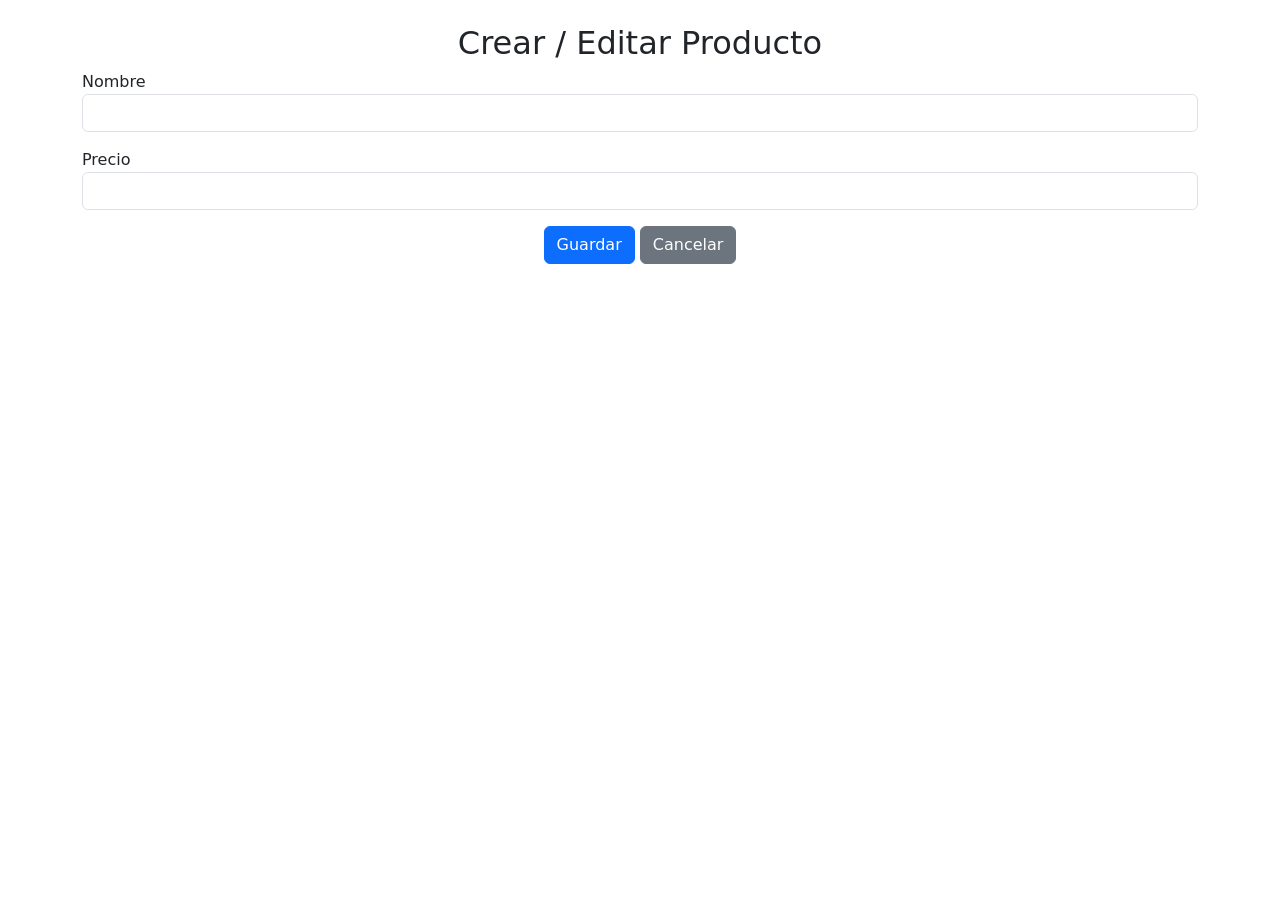
<file: src/main/resources/templates/producto-form.html>
<!DOCTYPE html>
<html xmlns:th="http://www.thymeleaf.org">
<head>
    <meta charset="UTF-8">
    <title>Crear / Editar Producto</title>

    <link href="https://cdn.jsdelivr.net/npm/bootstrap@5.3.3/dist/css/bootstrap.min.css" rel="stylesheet">
    <link rel="stylesheet" th:href="@{/style.css}">
</head>

<body>

<div class="container mt-4">

    <h2 class="text-center">Crear / Editar Producto</h2>

    <div class="form-card">

        <form method="post" th:action="${accion}">

            <input name="id" th:value="${producto.id}" type="hidden">

            <div class="mb-3">
                <label>Nombre</label>
                <input class="form-control"
                       name="nombre"
                       required
                       th:value="${producto.nombre}"
                       type="text">
            </div>

            <div class="mb-3">
                <label>Precio</label>
                <input class="form-control"
                       name="precio"
                       required
                       step="0.01"
                       th:value="${producto.precio}"
                       type="number">
            </div>

            <div class="text-center">
                <button class="btn btn-primary">
                    Guardar
                </button>

                <a class="btn btn-secondary"
                   href="/admin/productos">
                    Cancelar
                </a>
            </div>

        </form>

    </div>

</div>

</body>
</html>
</file>
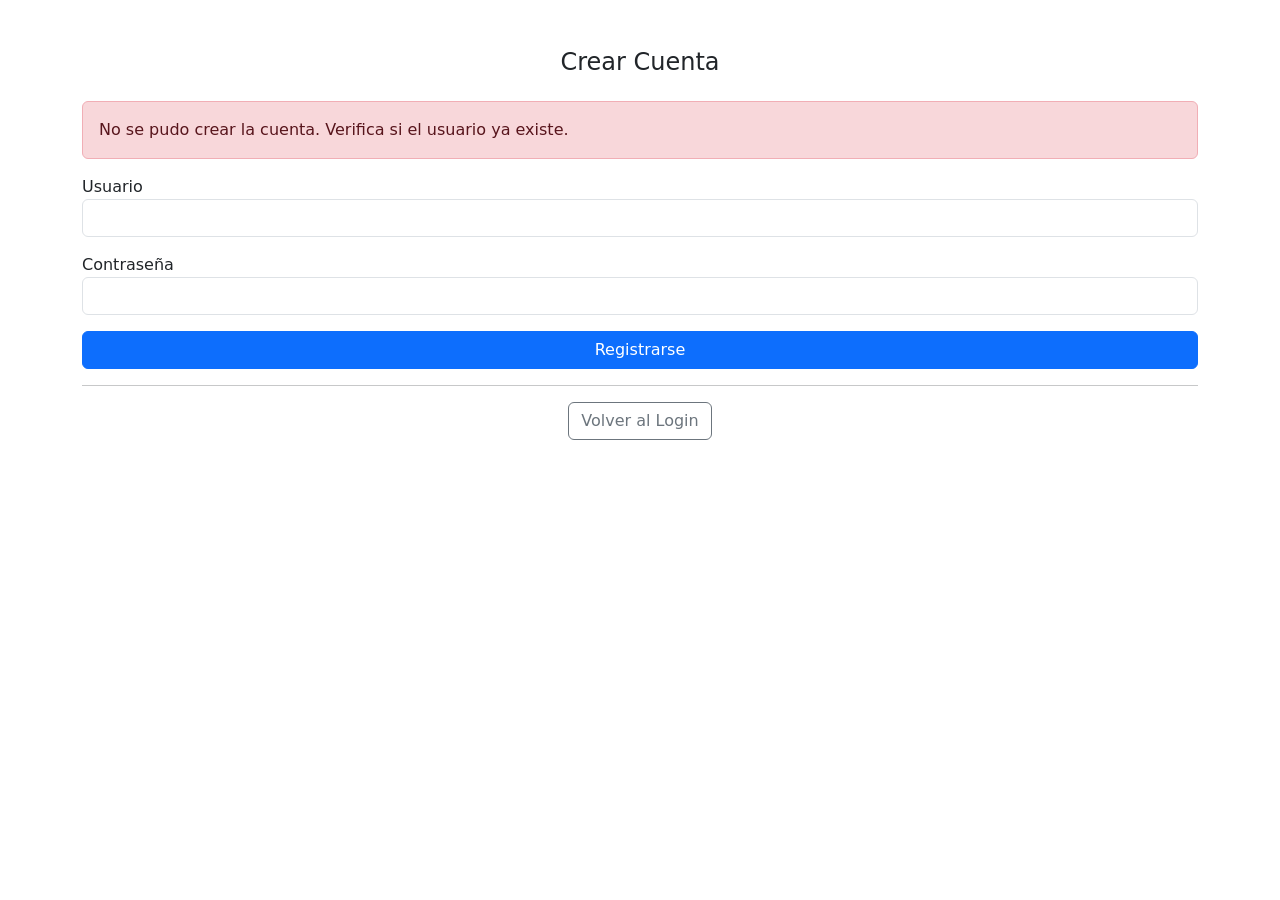
<file: src/main/resources/templates/registro.html>
<!DOCTYPE html>
<html xmlns:th="http://www.thymeleaf.org">
<head>
    <meta charset="UTF-8">
    <title>Registro</title>

    <link href="https://cdn.jsdelivr.net/npm/bootstrap@5.3.3/dist/css/bootstrap.min.css" rel="stylesheet">
    <link rel="stylesheet" th:href="@{/style.css}">
</head>

<body>

<div class="container mt-5">

    <div class="form-card">

        <h4 class="text-center mb-4">Crear Cuenta</h4>

        <div class="alert alert-danger" role="alert" th:if="${registroError}">
            No se pudo crear la cuenta. Verifica si el usuario ya existe.
        </div>

        <form action="/registro" method="post">

            <div class="mb-3">
                <label>Usuario</label>
                <input class="form-control"
                       name="username"
                       required
                       type="text">
            </div>

            <div class="mb-3">
                <label>Contraseña</label>
                <input class="form-control"
                       name="password"
                       required
                       type="password">
            </div>

            <button class="btn btn-primary w-100">
                Registrarse
            </button>
        </form>

        <hr>

        <div class="text-center">
            <a class="btn btn-outline-secondary" href="/login">
                Volver al Login
            </a>
        </div>

    </div>

</div>

</body>
</html>
</file>
